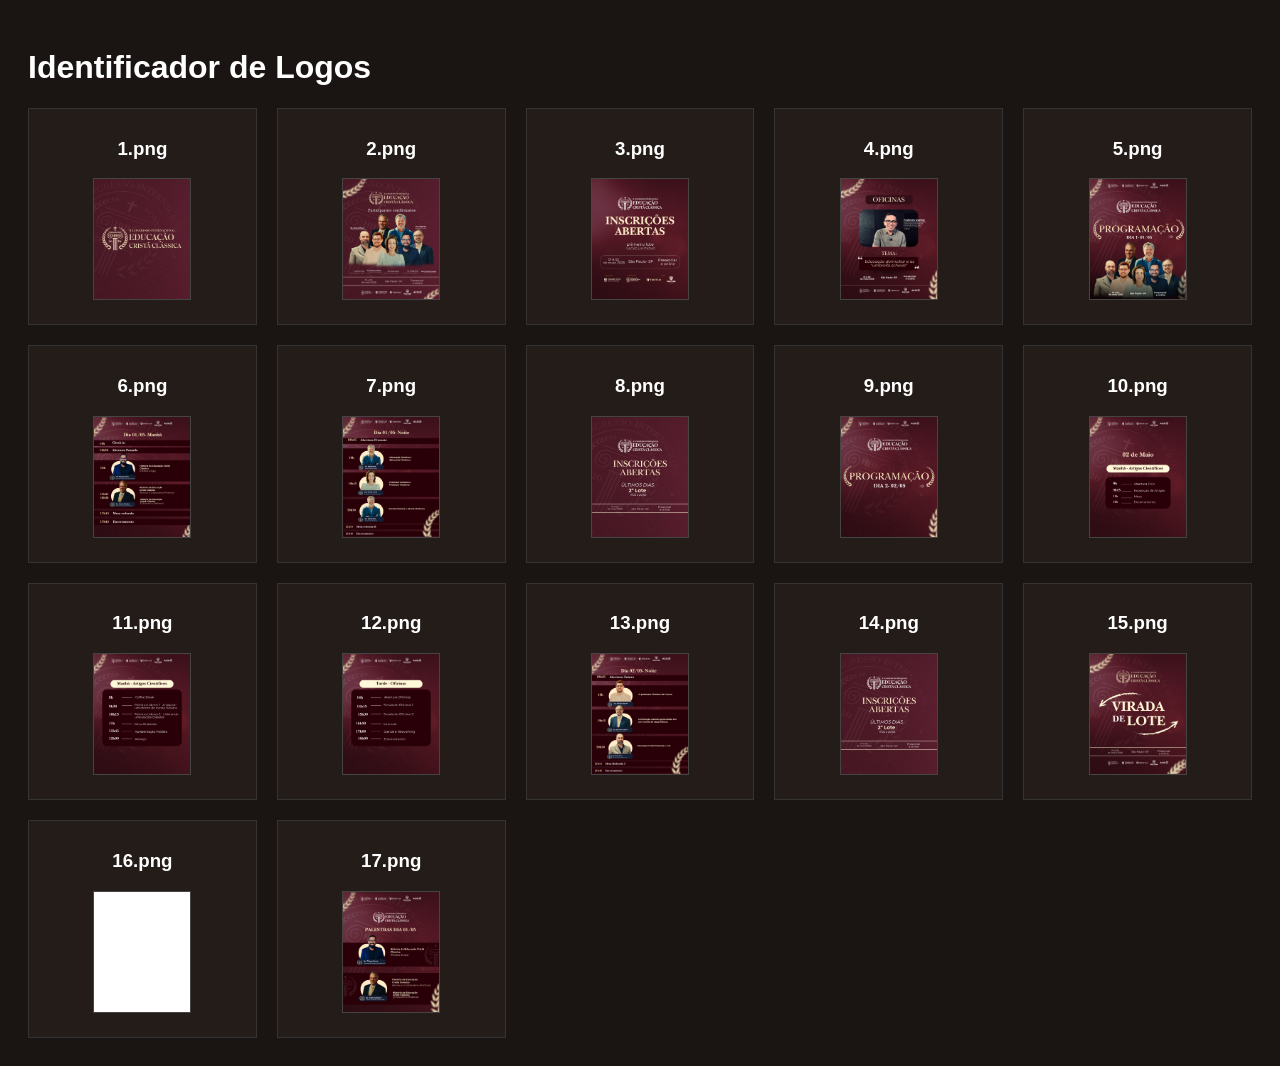
<file: view_logos.html>
<!DOCTYPE html>
<html lang="pt-br">
<head>
    <meta charset="UTF-8">
    <title>Identificar Logos</title>
    <style>
        body { background: #1a1512; color: white; font-family: sans-serif; padding: 20px; }
        .grid { display: grid; grid-template-columns: repeat(auto-fit, minmax(200px, 1fr)); gap: 20px; }
        .item { border: 1px solid #333; padding: 10px; text-align: center; background: #241c18; }
        img { max-width: 100%; max-height: 120px; object-fit: contain; background: #0b0704; border: 1px solid #444; margin-bottom: 10px; }
    </style>
</head>
<body>
    <h1>Identificador de Logos</h1>
    <div class="grid">
        <div class="item"><h3>1.png</h3><img src="imagens/1.png" alt="1.png"></div>
        <div class="item"><h3>2.png</h3><img src="imagens/2.png" alt="2.png"></div>
        <div class="item"><h3>3.png</h3><img src="imagens/3.png" alt="3.png"></div>
        <div class="item"><h3>4.png</h3><img src="imagens/4.png" alt="4.png"></div>
        <div class="item"><h3>5.png</h3><img src="imagens/5.png" alt="5.png"></div>
        <div class="item"><h3>6.png</h3><img src="imagens/6.png" alt="6.png"></div>
        <div class="item"><h3>7.png</h3><img src="imagens/7.png" alt="7.png"></div>
        <div class="item"><h3>8.png</h3><img src="imagens/8.png" alt="8.png"></div>
        <div class="item"><h3>9.png</h3><img src="imagens/9.png" alt="9.png"></div>
        <div class="item"><h3>10.png</h3><img src="imagens/10.png" alt="10.png"></div>
        <div class="item"><h3>11.png</h3><img src="imagens/11.png" alt="11.png"></div>
        <div class="item"><h3>12.png</h3><img src="imagens/12.png" alt="12.png"></div>
        <div class="item"><h3>13.png</h3><img src="imagens/13.png" alt="13.png"></div>
        <div class="item"><h3>14.png</h3><img src="imagens/14.png" alt="14.png"></div>
        <div class="item"><h3>15.png</h3><img src="imagens/15.png" alt="15.png"></div>
        <div class="item"><h3>16.png</h3><img src="imagens/16.png" alt="16.png"></div>
        <div class="item"><h3>17.png</h3><img src="imagens/17.png" alt="17.png"></div>
    </div>
</body>
</html>
</file>
